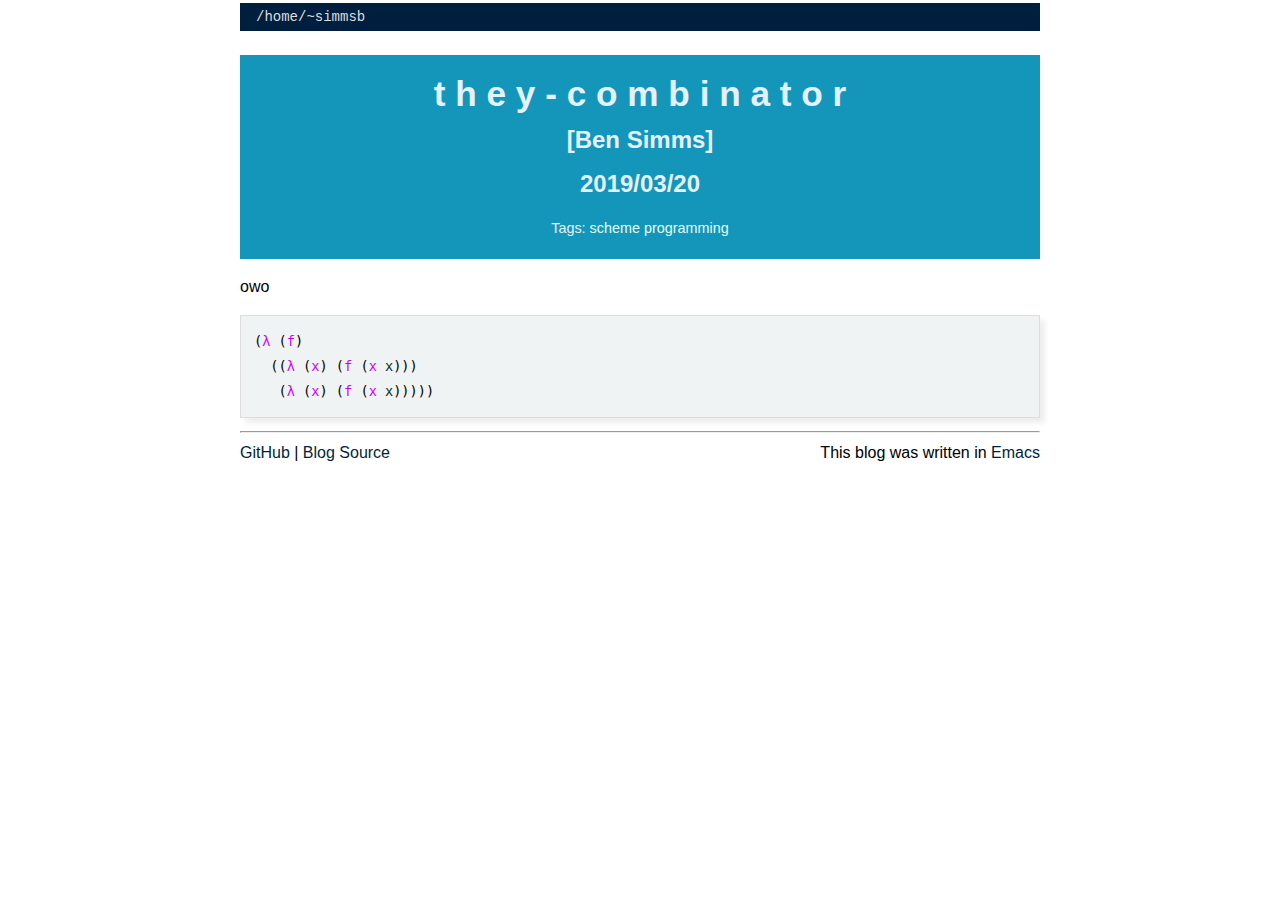
<file: the-y-combinator/index.html>
<!doctype html><html lang=en-uk><head><meta charset=utf-8><meta name=viewport content="width=device-width,initial-scale=1"><title>t h e y - c o m b i n a t o r | ~simmsb</title><link rel=stylesheet href=/css/style.min.a82f329c90a5548a1b3eecd176d00a0a88e3f75617326a1e59758ac3d2147c4d.css><header><nav><ul><li class=pull-left><a href>/home/~simmsb</a></li></ul></nav></header></head><body><br><div class=article-meta><h1><span class=title>t h e y - c o m b i n a t o r</span></h1><h2 class=author>[Ben Simms]</h2><h2 class=date>2019/03/20</h2><p class=terms>Tags: <a href=/tags/scheme>scheme</a> <a href=/tags/programming>programming</a></p></div><main><p>owo</p><div class=highlight><pre style=background-color:#f0f3f3;-moz-tab-size:4;-o-tab-size:4;tab-size:4><code class=language-scheme data-lang=scheme>(<span style=color:#c0f>λ</span> (<span style=color:#c0f>f</span>)
  ((<span style=color:#c0f>λ</span> (<span style=color:#c0f>x</span>) (<span style=color:#c0f>f</span> (<span style=color:#c0f>x</span> <span style=color:#033>x</span>)))
   (<span style=color:#c0f>λ</span> (<span style=color:#c0f>x</span>) (<span style=color:#c0f>f</span> (<span style=color:#c0f>x</span> <span style=color:#033>x</span>)))))
</code></pre></div></main><footer><script>(function(){function center_el(tagName){var tags=document.getElementsByTagName(tagName),i,tag;for(i=0;i<tags.length;i++){tag=tags[i];var parent=tag.parentElement;if(parent.childNodes.length===1){if(parent.nodeName==='A'){parent=parent.parentElement;if(parent.childNodes.length!=1)continue;}
if(parent.nodeName==='P')parent.style.textAlign='center';}}}
var tagNames=['img','embed','object'];for(var i=0;i<tagNames.length;i++){center_el(tagNames[i]);}})();</script><hr><span class=pull-left><a href=https://github.com/nitros12>GitHub</a> | <a href=https://github.com/nitros12/blog_>Blog Source</a></span>
<span class=pull-right>This blog was written in <a href=https://www.gnu.org/software/emacs/>Emacs</a></span></footer></body></html>
</file>
